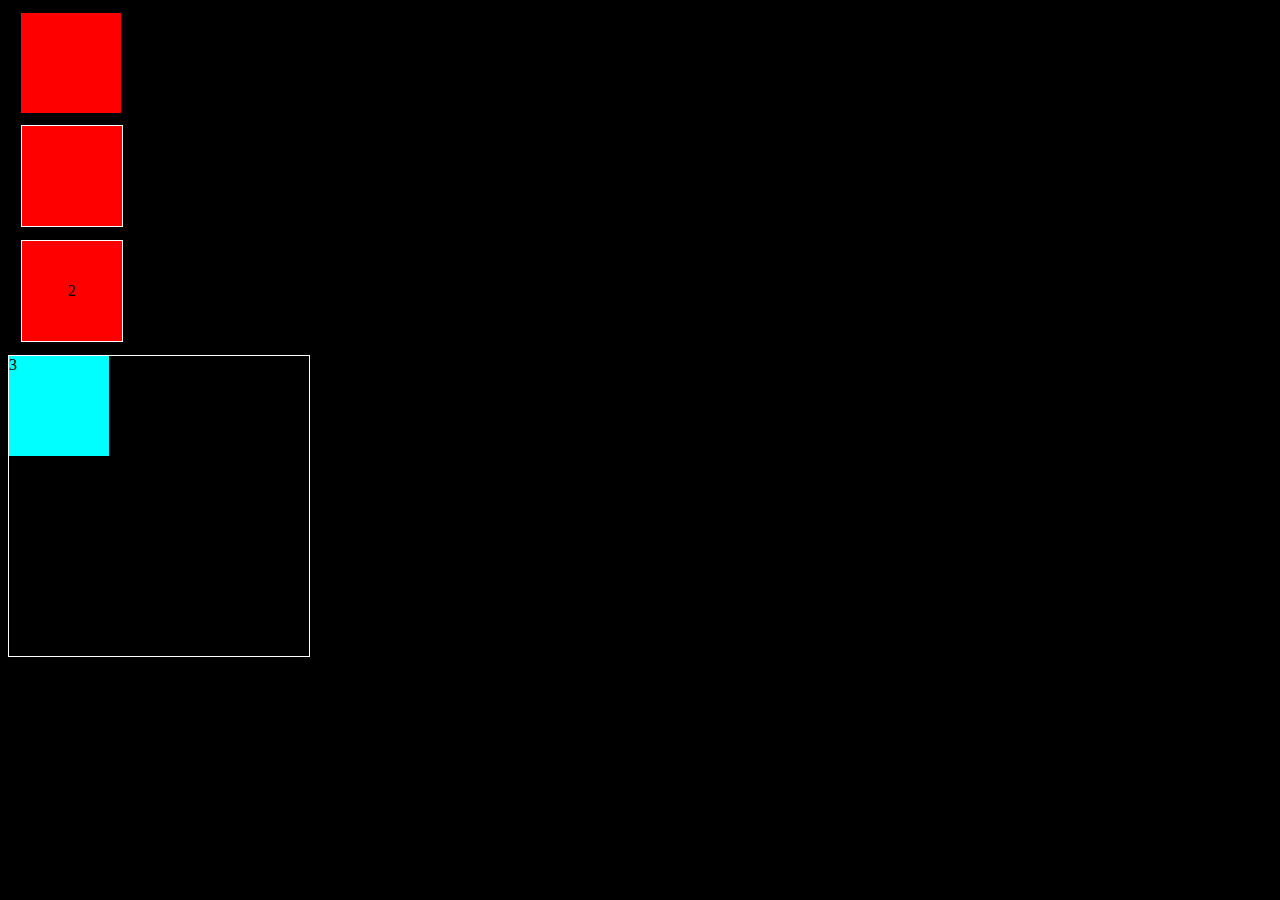
<file: animation/index.html>
<!DOCTYPE html>
<html lang="en">
<link>
    <meta charset="UTF-8">
    <meta http-equiv="X-UA-Compatible" content="IE=edge">
    <meta name="viewport" content="width=device-width, initial-scale=1.0">
    <title>Document</title>
    <link rel="stylesheet" href="./index.css"> </link>
</head>
<body>
    <div class="w3">

    </div>
    <div class="container1">
        
    </div>
    <div class="container2">
        2
    </div>

    <div class="container-div">
        <div class="container3">
            3
        </div>
    </div>
</body>
</html>
</file>
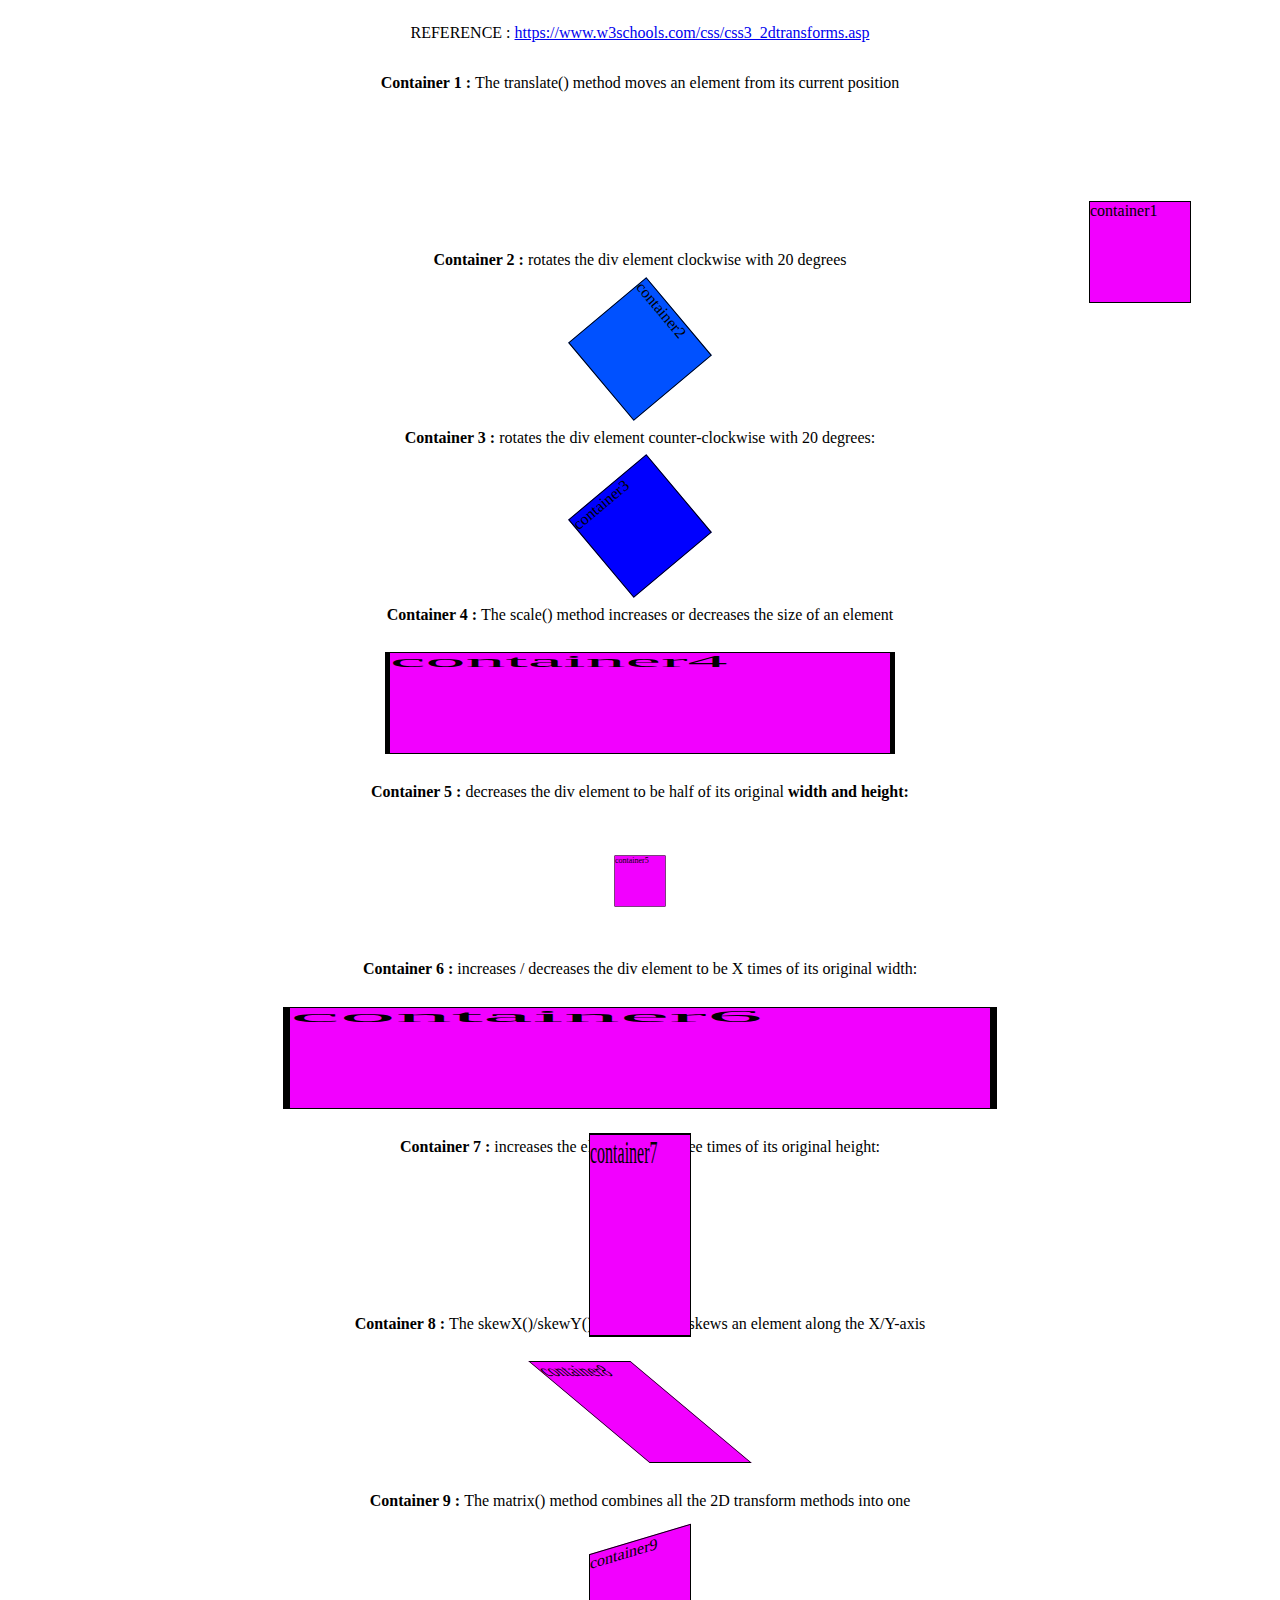
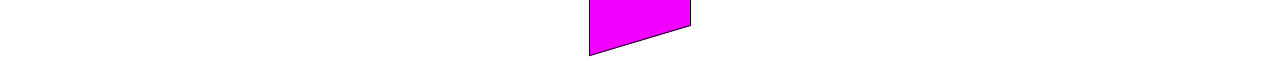
<file: animation/Transform/index.html>
<!DOCTYPE html>
<html lang="en">
  <head>
    <meta charset="UTF-8" />
    <meta http-equiv="X-UA-Compatible" content="IE=edge" />
    <meta name="viewport" content="width=device-width, initial-scale=1.0" />
    <title>Document</title>
    <link rel="stylesheet" href="./index.css" />
  </head>
  <body>

    <P>REFERENCE : <a href="https://www.w3schools.com/css/css3_2dtransforms.asp" target="_blank">https://www.w3schools.com/css/css3_2dtransforms.asp</a></P>
    <p>
      <b>Container 1 : </b>The translate() method moves an element from its
      current position
    </p>
    <div class="container1">container1</div>

    <p>
      <b>Container 2 : </b>rotates the div element clockwise with 20 degrees
    </p>
    <div class="container2">container2</div>

    <p>
      <b>Container 3 : </b>rotates the div element counter-clockwise with 20
      degrees:
    </p>
    <div class="container3">container3</div>

    <p>
      <b>Container 4 : </b>The scale() method increases or decreases the size of
      an element
    </p>
    <div class="container4">container4</div>

    <p>
      <b>Container 5 : </b>decreases the div element to be half of its original
      <b>width and height:</b>
    </p>
    <div class="container5">container5</div>

    <p>
      <b>Container 6 : </b> increases / decreases the div element to be X times
      of its original width:
    </p>
    <div class="container6">container6</div>

    <p>
      <b>Container 7 : </b> increases the element to be three times of its
      original height:
    </p>
    <div class="container7">container7</div>

    <p>
        <b>Container 8 : </b> The skewX()/skewY()/Skew method skews an element along the X/Y-axis </p>
      <div class="container8">container8</div>

      <p>
        <b>Container 9 : </b> The matrix() method combines all the 2D transform methods into one </p>
      <div class="container9">container9</div>

  </body>
</html>
</file>
<file: animation/index.css>
body{
    background-color: black;
}



.container1,
.container2 {
  background-color: red;
  width: 100px;
  height: 100px;
  animation-duration: 4s;
  animation-iteration-count: infinite;
  margin: 1%;
  border: 1px solid white;

  display: flex;
  justify-content: center;
  align-items: center;
  /* text-align: center; */
  /* animation-delay: 2s; */

  /* animation: ; */
}


.container1 {
  animation-name: container1;
  /* animation-timing-function: ease-in; */
}
.container2 {
  /* animation-timing-function: ease-out; */
  animation-name: container2;
  /* animation-duration: 4s; */
}
.container3{
    animation-name: myAnimation;
}

@keyframes container1 {
  from {
    background-color: rgb(113, 255, 255);
    width: 0px;    
  }
  to {
    background-color: rgb(255, 0, 0);
    width: 500px;    
  }
}

@keyframes container2 {
  0% {
    background-color: rgb(255, 0, 0);
  }
  25% {
    background-color: rgb(91, 189, 0);
  }
  50% {
    background-color: rgb(0, 161, 189);
  }
  100% {
    background-color: rgb(255, 0, 0);
  }
}

.w3 {
  width: 100px;
  height: 100px;
  position: relative;
  background-color: red;
  margin: 1%;
  /* animation-name: example;
  animation-duration: 4s;
  animation-delay: 2s;
  animation-iteration-count: infinite;
  animation-direction: alternate-reverse;  */
  /* // alternate ult sult animation hot */

  animation: example 4s 2s infinite alternate-reverse;          /* short hand  */
}

@keyframes example {
    0% {
      background-color: red;
      left: 0px;
      top: 0px;
  
      /* border-radius: 50%; */
    }
    25% {
      background-color: yellow;
      left: 200px;
      top: 0px;
      border-top-left-radius: 50%;
    }
    50% {
      background-color: blue;
      left: 200px;
      top: 200px;
      border-top-left-radius: 50%;
      border-top-right-radius: 50%;
    }
    75% {
      background-color: green;
      left: 0px;
      top: 200px;
      border-bottom-right-radius: 50%;
      border-top-left-radius: 50%;
      border-top-right-radius: 50%;
    }
    100% {
      background-color: red;
      left: 0px;
      top: 0px;
      border-bottom-left-radius: 50%;
      border-bottom-right-radius: 50%;
      border-top-left-radius: 50%;
      border-top-right-radius: 50%;
    }
  }
/* -------------------------------------------- */

.container3 {
    width: 100px;
    height: 100px;
    background-color: aqua;
    animation-name: myAnimation;
    animation-duration: 0.8s;
    position: relative;
    animation-iteration-count: infinite;
}

@keyframes myAnimation {
    /* 0%{
        background-color: rgb(61, 61, 255);
        top : 50%;
        left: 50%;
    }

    90%{
        background-color: rgb(154, 255, 71);
        top: 0;
        left: 200px;
    }
    5%{
        background-color: rgb(201, 36, 251);
        top:200px;
        left: 200px;
    }
    100%{
        background-color: rgb(0, 0, 0);
        top: 200px;
        left: 0;
    } */
    from{
        top: 50%;
        left: 50%;
        color: aliceblue;
        width: 0;
        height: 0;
    }
    to {
        /* top: 50%;
        left: 50%; */
        top: 0;
        left: 0;
        width: 100%;
        height: 100%;
    }
}

.container-div{
    width: 300px;
    height: 300px;
    border: 1px solid white;
}
</file>
<file: animation/Transform/index.css>
body{
    display: flex;
    flex-direction: column;
    justify-content: center;
    align-items: center;
}
.container1,.container2,.container3,.container4,.container5,.container6,.container7,.container8,.container9{
    margin: 1%;
    width: 100px;
    height: 100px;
    background-color: rgb(242, 0, 255);
    transform: translate(500px,80px);
    border: 1px solid black;
}
/* rotate box in --- degree */
.container2{
    background-color: rgb(0, 81, 255);

    transform: rotate(50deg);
}
.container3{
    background-color: blue;
    transform: rotate(-40deg)
}
/* The following example increases the <div> element to be two times of its original width, and three times of its original height: */
.container4 {

    transform: scale(5,1)

}
.container5{
    /* background-color: black; */
    /* color: white; */
    transform: scale(0.5, 0.5);
}
.container6 {
    transform: scaleX(7);           /* width increase in +ve value */
    
    /* transform: scaleX(0.3); */     /* width decrease in -ve value */

}
.container7{
    transform: scaleY(2);
    /* transform: scaleY(0.3); */
}
.container8{
    /* transform: skewX(20deg); */
    transform: skewY(20deg);
    transform: skew(50deg);
}
.container9{
    transform: matrix(1, -0.3, 0, 1, 0, 0);    
}
</file>
